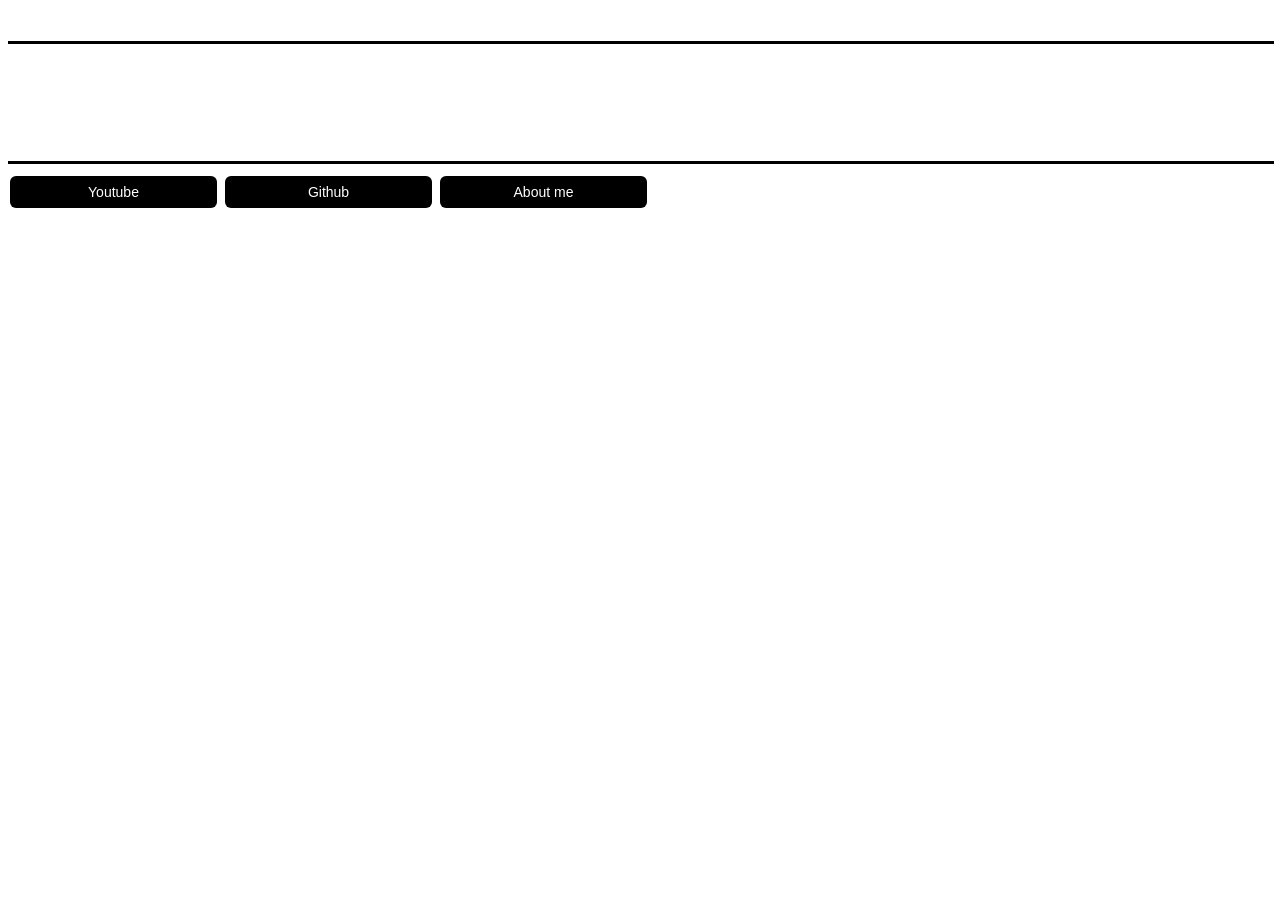
<file: index.html>
<html>
<head>
	<title>Ayaya!</title>
	<link rel="stylesheet" href="style.css">
  <link rel="icon" href="[data-uri]" type="image/x-icon">
</head>
<body>
	<header>
<h1 class="ubuntuw">Congrats! you clicked on the link.. incredible</h1>
        </header>
<hr width="100%" size="3" color="#000000">
<p class="ubuntusmallerw"> People I love: </p>
      <li class="ubuntusmallerw">Myself</li>
</ul>
<p class="ubuntuw"> Did you really think this was going to be some sort of flashy display? I'm not that good at this...
</p>
  <hr width="100%" size="3" color="#000000">
  <a href="https://www.youtube.com/@mbynot"><input class="button button1" value="Youtube"></a></button>
    <a href="https://github.com/biancabaggs"><input class="button button1" value="Github"></a></button>
    <a href="aboutme.html"><input class="button button1" value="About me"></a></button>
        <footer>
        </footer>
  <div class="bg"></div>
    </body>
</html>
</file>
<file: style.css>
.ubuntu {
  font-family: -apple-system, BlinkMacSystemFont, 'Segoe UI', Roboto, Oxygen, Ubuntu, Cantarell, 'Open Sans', 'Helvetica Neue', sans-serif;
  font-weight: normal;
  font-size: 18;
}
.ubuntuw {
  font-family: -apple-system, BlinkMacSystemFont, 'Segoe UI', Roboto, Oxygen, Ubuntu, Cantarell, 'Open Sans', 'Helvetica Neue', sans-serif;
  font-weight: normal;
  font-size: 18;
  color: white;
}
.ubuntusmaller {
  font-family: -apple-system, BlinkMacSystemFont, 'Segoe UI', Roboto, Oxygen, Ubuntu, Cantarell, 'Open Sans', 'Helvetica Neue', sans-serif;
  font-weight: normal;
  font-size: 14;
}
.ubuntusmallerw {
  font-family: -apple-system, BlinkMacSystemFont, 'Segoe UI', Roboto, Oxygen, Ubuntu, Cantarell, 'Open Sans', 'Helvetica Neue', sans-serif;
  font-weight: normal;
  font-size: 14;
  color: white;
}
.button {
  border: none;
  color: white;
  padding: 8px 16px;
  text-align: center;
  text-decoration: none;
  display: inline-block;
  font-size: 16px;
  margin: 4px 2px;
  transition-duration: 1s;
  cursor: pointer;
}
.button1 {
  background-color: #000000;
  font-family: -apple-system, BlinkMacSystemFont, 'Segoe UI', Roboto, Oxygen, Ubuntu, Cantarell, 'Open Sans', 'Helvetica Neue', sans-serif;
  color: white;
   font-size: 14;
}
.button1:hover {
  background-color: #030099;
  font-family: -apple-system, BlinkMacSystemFont, 'Segoe UI', Roboto, Oxygen, Ubuntu, Cantarell, 'Open Sans', 'Helvetica Neue', sans-serif;
  color: #ffffff;
   font-size: 14;
}
.button1 {border-radius: 6px;}
body {
}
</file>
